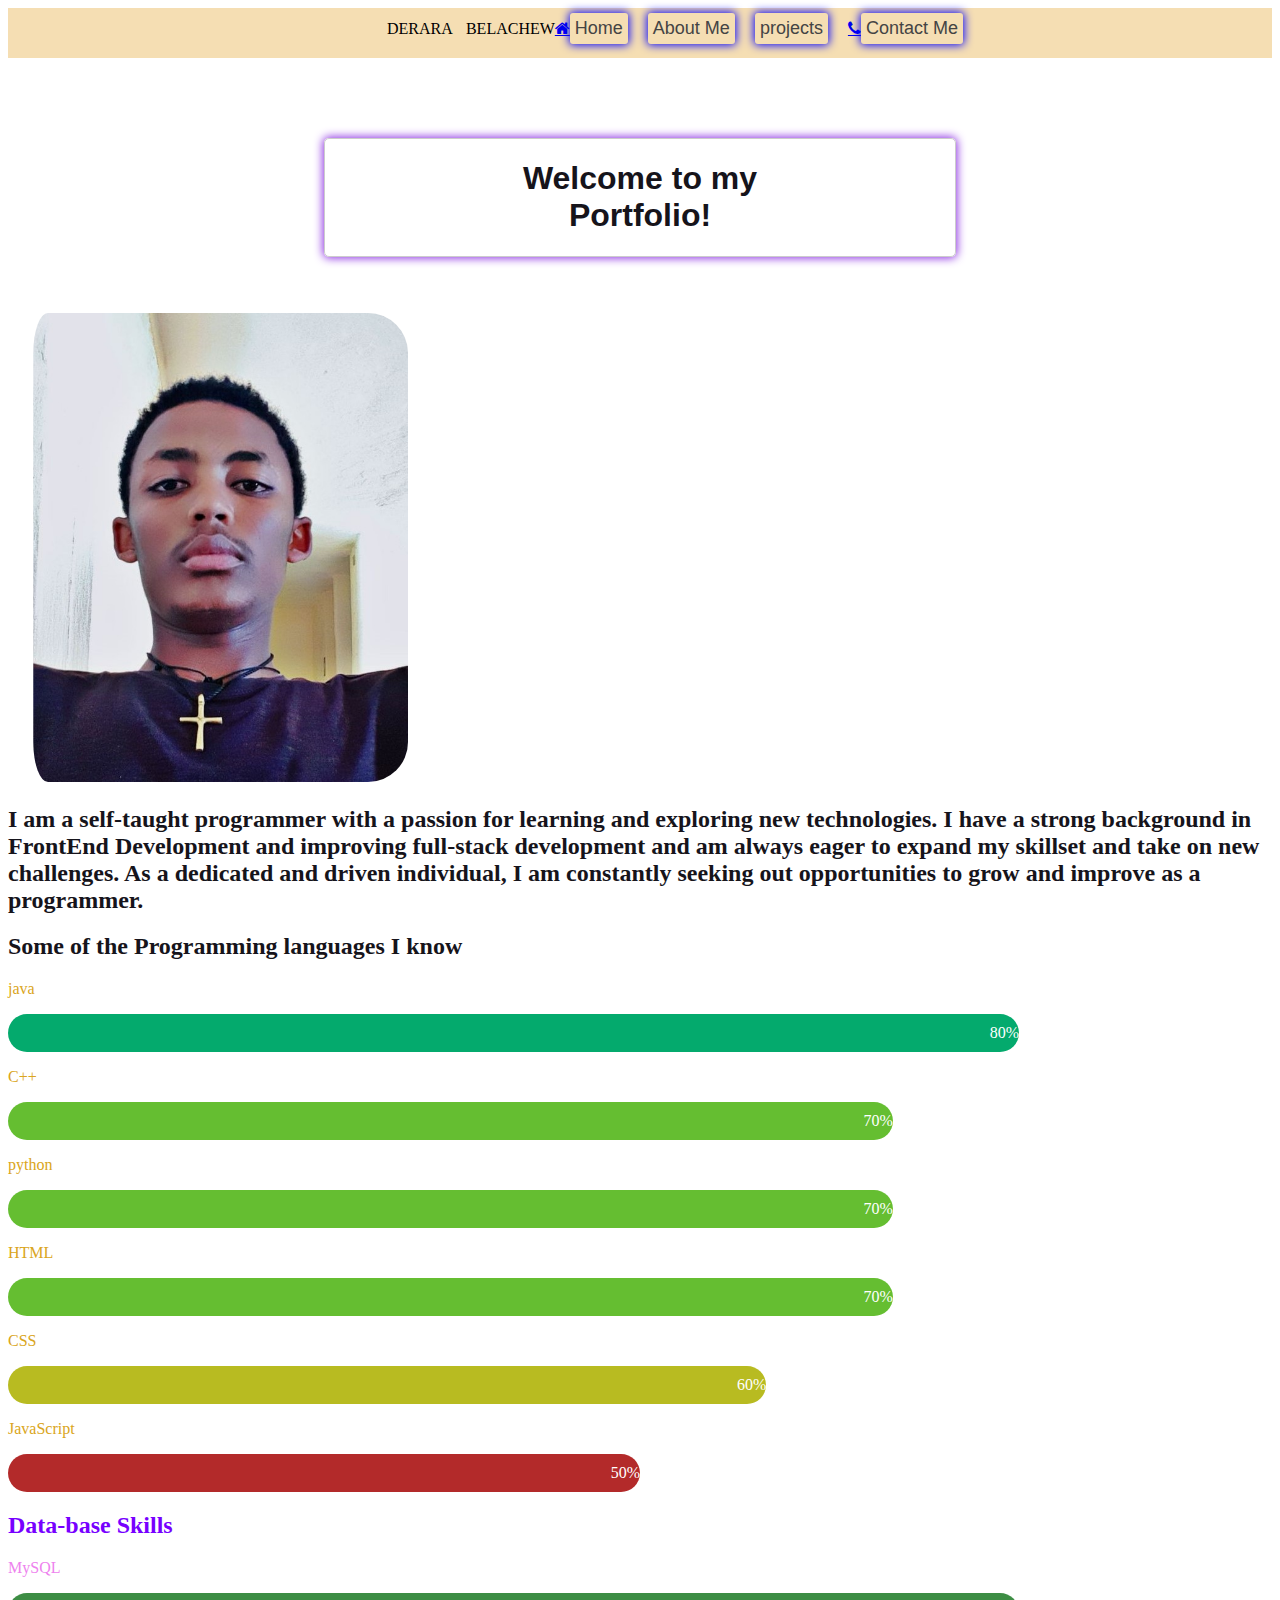
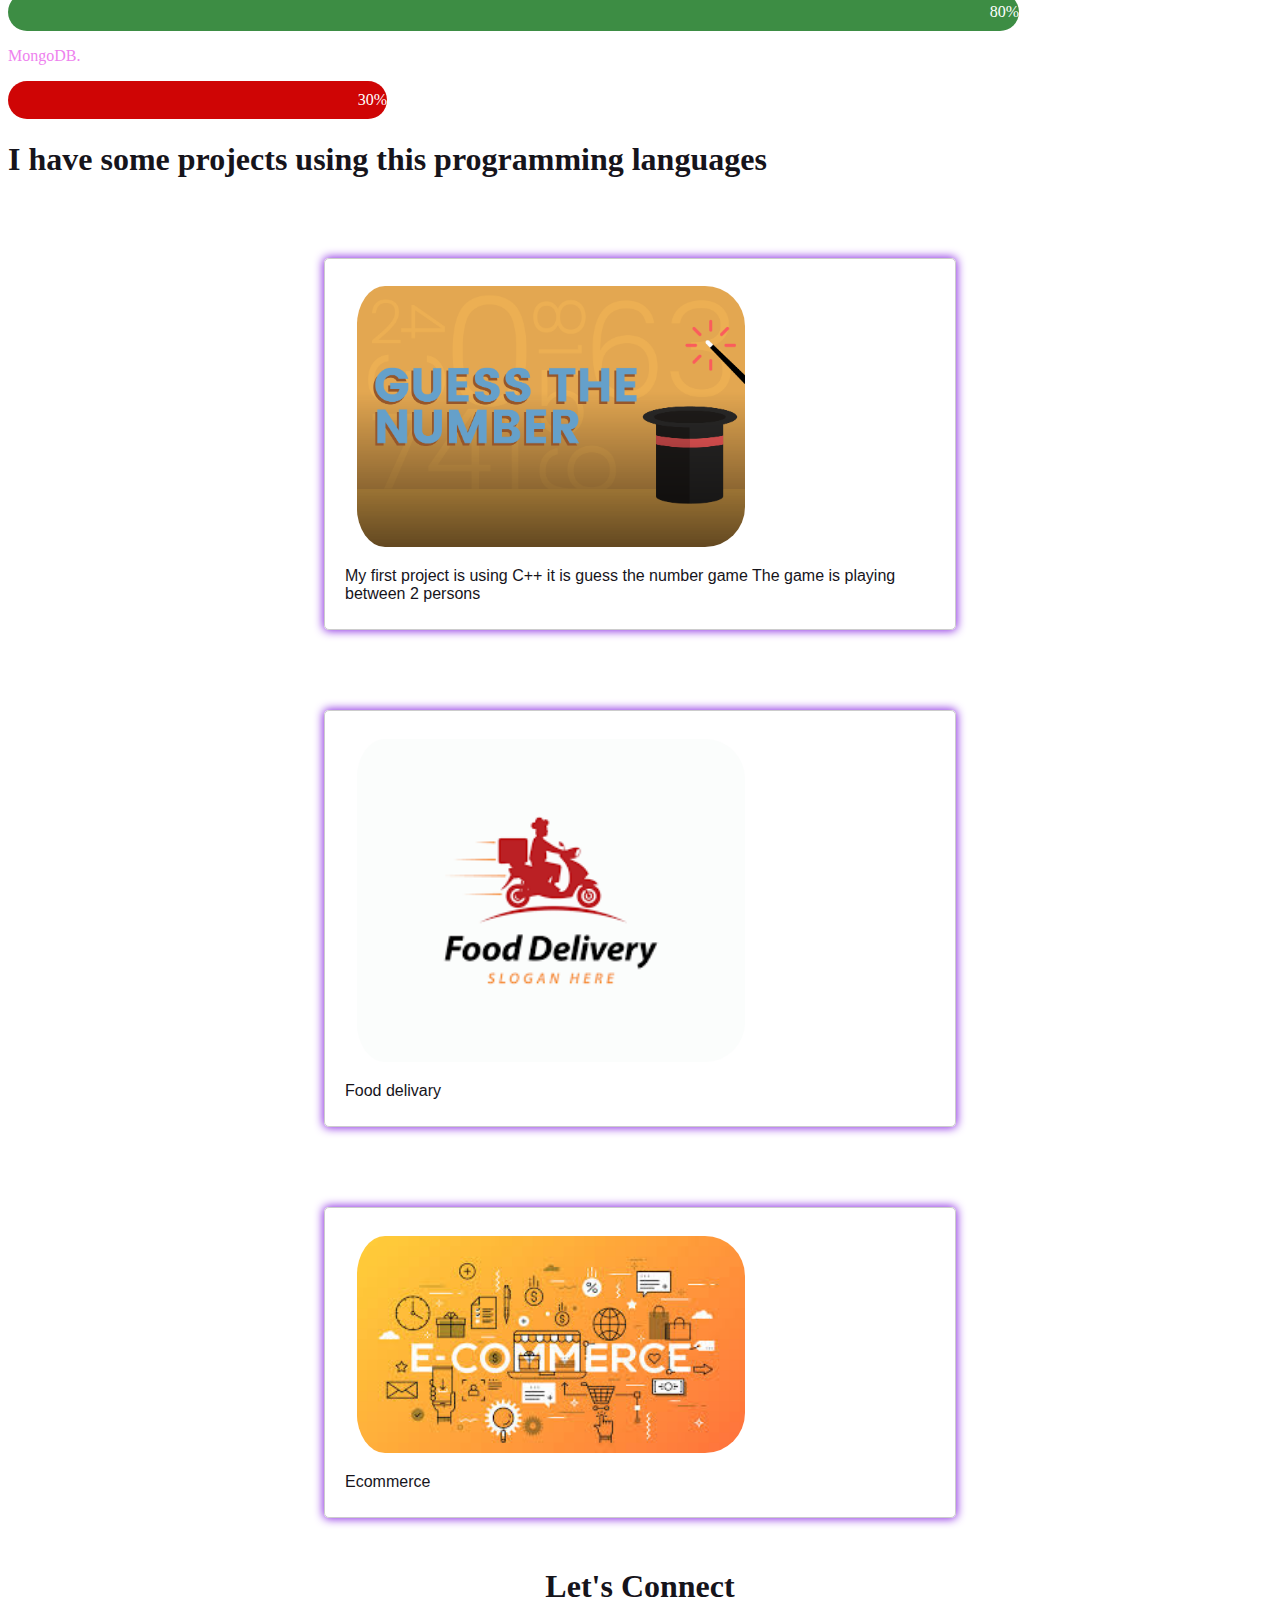
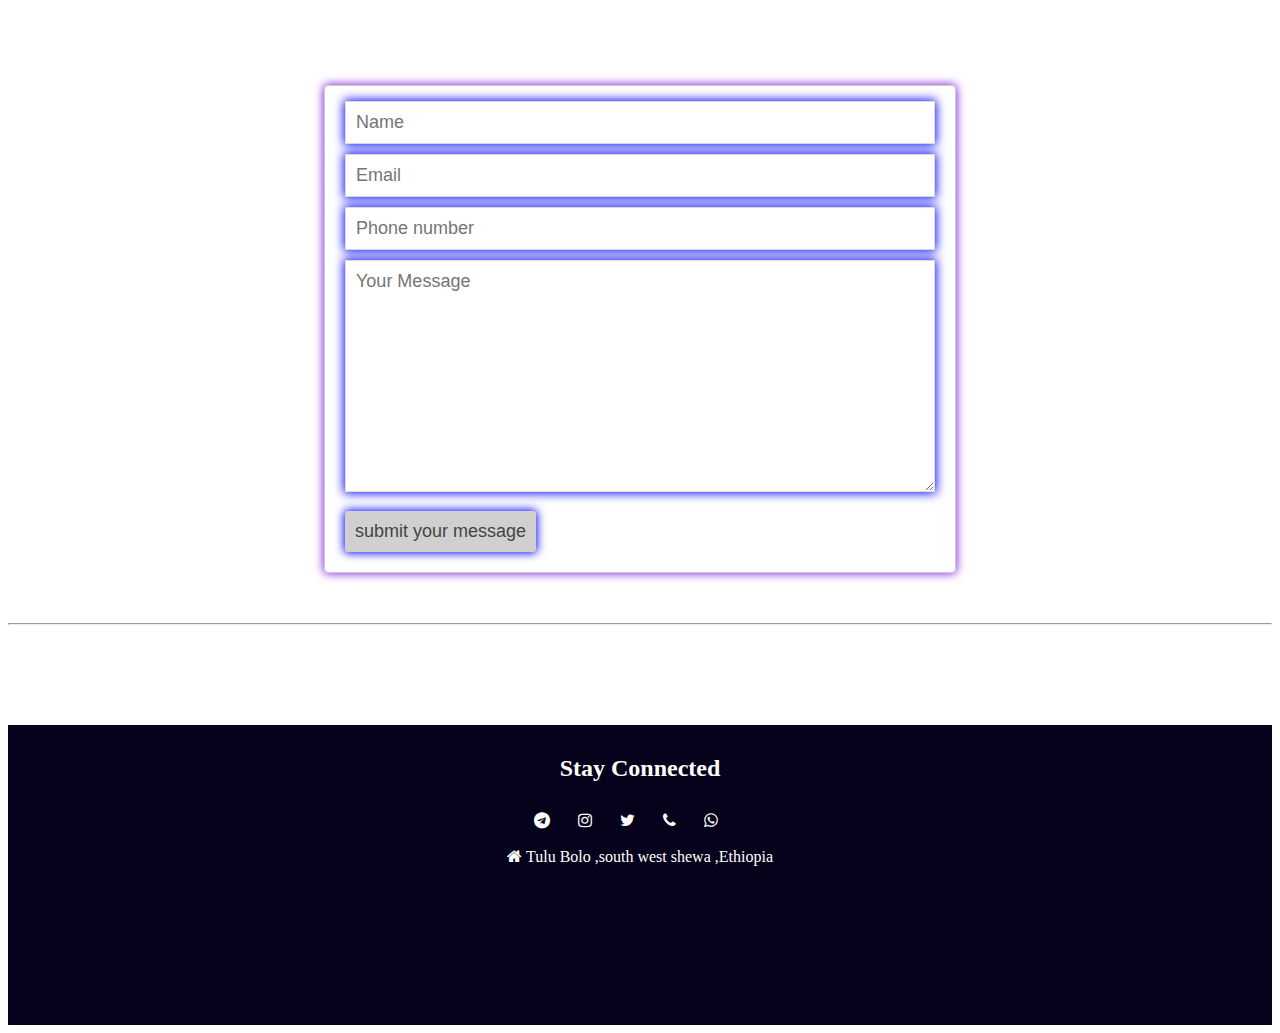
<file: index.html>
<!DOCTYPE html>
<html lang="en">

<head>
    <meta charset="UTF-8">
    <meta name="viewport" content="width=device-width,initial-scale=1.0">
    <title>DERARA BELACHEW</title>
    <link rel="stylesheet" href="https://cdnjs.cloudflare.com/ajax/libs/font-awesome/4.7.0/css/font-awesome.min.css">
    <link rel="stylesheet" href="style/style.css" type="text/css" />
    <link rel="icon" type="image/png" href="icons/icon2.png">

    <style>

    </style>

</head>

<body>


    <div class="top">
        DERARA BELACHEW

        <a href="index.html" class="fa fa-home"><button>Home</button></a>

        <a href="#aboutme"><button>About Me</button></a>

        <a href="#project"><button>projects</button></a>

        <a href="#contact" class="fa fa-phone"><button>Contact Me</button></a>


    </div>
    <div id="s">
        <h1>Welcome to my <br> Portfolio!</h1>

    </div>

    <br>
    <img src="image/dere.jpg">
<div id="aboutme">
    <h2 class="font">
        I am a self-taught programmer with a passion for learning and exploring new technologies. I have a strong
        background in FrontEnd Development and improving full-stack development and am always eager to expand my
        skillset and take on new challenges. As a dedicated and driven individual, I am constantly seeking out
        opportunities to grow and improve as a programmer.
    </h2>
    <h2 class="font">Some of the Programming languages I know </h2>
    <p>java</p>
    <div class="continer">
        <div class="skills java">80%</div>
    </div>
    <p>C++ </p>
    <div class="continer">
        <div class="skills cpp">70%</div>
    </div>
    <p>python</p>
    <div class="continer">
        <div class="skills py">70%</div>
    </div>
    <p>HTML</p>
    <div class="continer">
        <div class="skills html">70%</div>
    </div>
    <p>CSS</p>
    <div class="continer">
        <div class="skills css">60%</div>
    </div>
    <p>JavaScript</p>
    <div class="continer">
        <div class="skills js">50%</div>
    </div>

    <h2 class="db">Data-base Skills </h2>
    <p class="db1"> MySQL</p>
    <div class="continer">
        <div class="skills sql">80%</div>
    </div>
    <p class="db1">MongoDB.</p>
    <div class="continer">
        <div class="skills md">30%</div>
    </div>

</div>
</div>

<div id="project">
<h1 class="font">I have some projects using this programming languages</h1>

<div class="p1">
    <img class="github-image" src="image/cpp.png" alt="Project Image" onclick="openGitHubProject1()">
    <img class="github-icon" src="image/github.png" alt="GitHub Icon" width="50" height="50">
    <p> My first project is using C++ it is guess the number game The game is playing between 2 persons
    </p>
</div>
<div class="p2">
    <img class="github-image" src="image/delivary.png" alt="Project Image"onclick="openGitHubProject2()">
    <img class="github-icon" src="image/github.png" alt="GitHub Icon" width="50" height="50">
    <p> Food delivary 
    </p>

</div>
<div class="p2">
    <img class="github-image" src="image/e-comerce.jpg" alt=" Project Image" onclick="openGitHubProject3()">
    <img class="github-icon" src="image/github.png" alt="GitHub Icon" width="50" height="50">
    <p>Ecommerce</p>

</div>
   
</div>

<div id="connect">
<h1 class="cm">Let's Connect</h1>
 
<div id="contact">
    <form class="message">
    <input type="text" placeholder="Name">
    <input type="email" placeholder="Email">
    <input type="tel" placeholder="Phone number">
    <textarea  rows="10" placeholder="Your Message"></textarea>
    <button type="submit">submit your message</button>
</form>
</div>
<hr>


        <div id="con">

            
            <h2>Stay Connected</h2>
            <a href="https://t.me/Mrdera" class="fa fa-telegram"
                style="text-decoration: none;padding: 10px 12px;color: white; "></a>
    
            <a href="https://www.instagram.com/derebel21" class="fa fa-instagram"
                style="text-decoration: none;padding: 10px 12px;color: white;"></a>
    
            <a href="https://www.twitter.com/derara_belachew" class="fa fa-twitter"
                style="text-decoration: none; padding:10px 12px;color: white;"></a>
    
            <a href="tel:+25910592754" class="fa fa-phone"
                style="text-decoration: none; padding:10px 12px;color: white;"></a>
    
            <a href="#" class="fa fa-whatsapp" style="text-decoration: none; padding:10px 12px;color: white;"></a>
    
    
            <a href="https://www.gmail.com/derarabelachew19@gmail.com" class="fa fa-gmail"
                style="text-decoration: none; padding:10px 12px;color: white;">
    
            </a>
            <br>
    
    
            <a href="contact.html" class="fa fa-home" style="text-decoration: none; padding:
               10px 12px;color: white; ">
               Tulu Bolo ,south west shewa ,Ethiopia
            </a>
    
        </div>
    </div>
    <script src="script.js">
    </script>
</body>

</html>
</file>
<file: style/style.css>
#contact {
    width: 50%;
    border: 1px solid #ccc;
    margin: 50px 0;
    padding: 10px 20px;
    font-family: 'poppins',sans-serif;
    border-radius:5px ;
    margin-left: 25%;
    margin-top: 80px;
    box-shadow: 0px 0px 10px 1px blueviolet;

}

#con {
    height: 300px;
    width: 100%;
    margin-top: 100px;
    background: #06021b;
    text-align: center;
    padding-top: 10px;
    color: white;
}

.cm {
    color: rgb(22, 20, 27);
    text-align: center;
}
.message input , .message textarea{
    width: 50%;
    width: 100%;
    border: 1px solid #ddd;
    margin: 5px 0;
    padding: 10px;
    font-family: 'poppins',sans-serif;
    font-size: 18px;
    box-sizing: border-box;
    box-shadow: 0px 0px 10px 1px blue;
    
}
.message button{
    margin: 10px 0;
    border: none;
    background-color: #d0d0d0;
    padding: 10px;
    font-size: 18px;
    border-radius: 3px;
    color:#444;
    box-shadow: 0px 0px 10px 1px blue;
}
button:hover{
    color:white;
    background-color: gold;
}
@media (max-width:900px){
    .Contact{
        width:80%;
        margin:5%;
    }
}
.top{
    height: 50px;
    width: 100%;
    background:wheat;
    line-height: 5px;
    padding: 0px 10px 9px 100px;
    box-sizing: border-box;
    word-spacing:10px ;
    text-align: left;
    
    }
    .top button{
        margin: 5px 0;
        border: none;
        background-color:wheat;
        padding: 5px;
        font-size: 18px;
        border-radius: 3px;
        color:#444;
        box-shadow: 0px 0px 10px 1px blue;
    }
    .top DERARA BELACHEW{
        text-align: center;
    }
    * {
        box-sizing:border-box;

    }

    .container {
        width: 50%;
        background-color: #111010;
        border-radius: 3px;

    }

    .skills {
        text-align: right;
        padding-top: 10px;
        padding-bottom: 10px;
        color: white;
        border-radius: 90px;

    }

    .java {
        width: 80%;
        background-color: #04aa6d;
    }

    .cpp {
        width: 70%;
        background-color: #65be31;
    }

    .py {
        width: 70%;
        background-color: #65be31;
    }

    .html {
        width: 70%;
        background-color: #65be31;
    }

    .css {
        width: 60%;
        background-color: #b8bb21;
    }

    .js {
        width: 50%;
        background-color: #b32a2a;
    }

    .sql {
        width: 80%;
        background-color: #3d8d44;
    }

    .md {
        width: 30%;
        background-color: #cf0505;
    }

    .db {
        color: rgb(119, 0, 255);
    }

    p {
        color: goldenrod;

    }

    .font {
        color: greenyellow;
    }

    .db1 {
        color: violet;
    }

   
    img {
        width: 400px;
        border-radius: 40px;
        margin: left 50px;
        padding: 20 px;
        margin-top: 3%;
        padding-left: 2%;

}

.p1 {
        width: 50%;
        border: 1px solid #ccc;
        margin: 50px 0;
        padding: 10px 20px;
        font-family: 'poppins', sans-serif;
        border-radius: 5px;
        margin-left: 25%;
        margin-top: 80px;
        box-shadow: 0px 0px 10px 1px blueviolet;
}

.p2 {
        width: 50%;
        border: 1px solid #ccc;
        margin: 50px 0;
        padding: 10px 20px;
        font-family: 'poppins', sans-serif;
        border-radius: 5px;
        margin-left: 25%;
        margin-top: 80px;
        box-shadow: 0px 0px 10px 1px blueviolet;
}

.p3 {
        width: 50%;
        border: 1px solid #ccc;
        margin: 50px 0;
        padding: 10px 20px;
        font-family: 'poppins', sans-serif;
        border-radius: 5px;
        margin-left: 25%;
        margin-top: 80px;
        box-shadow: 0px 0px 10px 1px blueviolet;
}

.font {
        color: rgb(22, 20, 27);
        text-align: left;
}

.p1 p {
        color: rgb(22, 20, 27);
}

.p2 p {
        color: rgb(22, 20, 27);
}

.p3 p {
        color: rgb(22, 20, 27);
}

.github-image {
        cursor: pointer;
}

.github-icon {
        display: none;
        position: relative;
        top: 2%;
        left: 15%;
        transform: translate(-20%, -20%);
        height: 100px;
        width: 100px;
}

.github-image:hover+.github-icon {
        display: block;
}

#s {
    color: rgb(22, 20, 27);
    text-align: center;
    width: 50%;
    border: 1px solid #ccc;
    font-family: 'poppins', sans-serif;
    border-radius: 5px;
    margin-left: 25%;
    margin-top: 80px;
    box-shadow: 0px 0px 10px 1px blueviolet;
}

body {
    display: flexbox;
    background: #ffffff;
    font-size: larger;


}


.t2 {
    color: rgb(22, 20, 27);
    text-align: left;
}



/* General Styles */

/* Add your existing CSS styles here */

/* Mobile Styles */

/* Adjust font sizes for better readability */
body {
    font-size: 16px; /* Adjust as needed */
}

/* Make images responsive */
img {
    max-width: 100%;
    height: auto;
}

/* Increase button sizes and spacing for touch-friendly interaction */
button {
    padding: 10px 20px;
    font-size: 16px;
}

/* Make navigation menu collapsible for mobile */
.top {
    display: flex;
    flex-direction: column;
    align-items: center;
}

.top a {
    margin-bottom: 10px;
}

/* Adjust layout for smaller screens */
@media screen and (max-width: 768px) {
    /* Example adjustments for tablets and smaller screens */
    /* You may need to tweak these values based on your design */
    .continer {
        text-align: center;
    }

    .skills {
        width: 80%; /* Adjust width as needed */
    }

    .font {
        font-size: 14px; /* Adjust font size as needed */
    }
}

/* Desktop Styles */

/* Adjust layout for larger screens */
@media screen and (min-width: 769px) {
    /* Example adjustments for desktop screens */
    /* You may need to tweak these values based on your design */
    .top {
        flex-direction: row;
        justify-content: center;
    }

    .top a {
        margin-right: 20px;
        margin-bottom: 0;
    }
}
</file>
